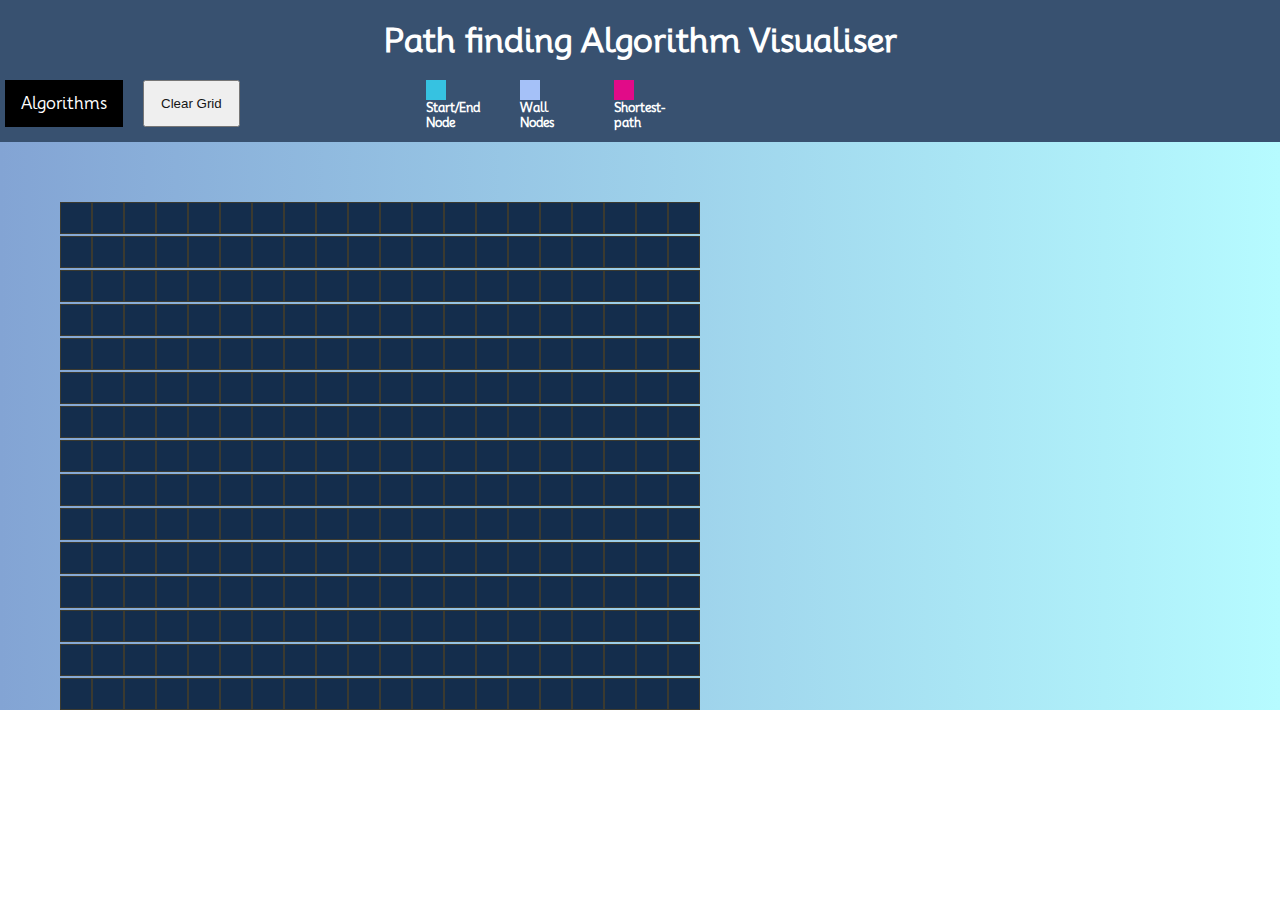
<file: index.html>
<!DOCTYPE html>
<html lang="en">

<head>
  <meta charset="UTF-8">
  <meta name="viewport" content="width=device-width, initial-scale=1.0">
  <title>Path Finding Visualizer</title>
  <link rel="stylesheet" href="you.css">
</head>
<link href="https://fonts.googleapis.com/css2?family=Mooli&display=swap" rel="stylesheet">

<body>
  <div class="container">

    <!-- navbar  -->
    <nav class="navbar">
      <h1 class="title">
        <span class="title-word title-word-1">Path</span>
        <span class="title-word title-word-2">finding</span>
        <span class="title-word title-word-3">Algorithm</span>
        <span class="title-word title-word-4">Visualiser</span>

      </h1>

      <!-- dropdown button  -->
      <div class="dropdown">
        <button class="dropbutton">Algorithms</button>
        <div class="dropdown-content">
          <button class="Algo" onclick="visualizeDijkstra(); showDijkstraContent();">Visualize Dijkstra's Algorithm</button>
          <button class="Algo" onclick=" visualizeBFS();showBFScontent();"> visualize-BFS</button>
          <button class="Algo" onclick="visualizeDFS();showDFScontent();">Visualize Depth-First Search</button>
          <!-- Depth-First Search (DFS) is a graph traversal algorithm used to explore or search through graphs or grids. When traversing a grid, DFS chooses its next node based on a specific strategy. The key idea behind DFS is to explore as deeply as possible along one branch of the graph (or grid) before backtracking. -->

          <!-- Here's how DFS chooses its next node in a grid:
          
          1. **Starting Node**: DFS begins at a designated starting node (or cell) in the grid.
          
          2. **Explore**: It explores the current node by visiting one of its unvisited neighbors. The choice of which neighbor to visit first depends on the specific implementation.
           DFS doesn't have a strict rule about the order of neighbor exploration. It typically explores neighbors in a consistent order, which could be based on one of the following methods:
             
             - **Left-First**: DFS may explore neighbors in a left-first manner, meaning it prefers to move to the left neighbor before others.
             
             - **Top-First**: Similarly, it may choose the top neighbor first.
             
             - **Right-First or Bottom-First**: Depending on the implementation, DFS may also choose the right or bottom neighbor first.
          
          3. **Recursion or Stack**: When DFS chooses a neighbor to explore, it moves to that neighbor and marks it as visited. It may use recursion (function calls) or a stack data structure to remember where it is in the exploration process. This way, it can return to the current node after fully exploring its neighbor.
          
          4. **Backtracking**: If DFS reaches a point where it has no unvisited neighbors, it backtracks to the previous node (the one that led to the current node) and looks for other unexplored branches from there.
          
          5. **Termination**: DFS continues this process until it has visited all nodes it can reach from the starting point or until it finds the target or goal node if it's a search task. It may terminate when all nodes are visited or when it satisfies the goal condition.
          
          The specific order in which neighbors are explored (left-first, top-first, etc.) depends on the implementation details and can vary based on the application. DFS does not guarantee an optimal path or solution, but it is a fundamental algorithm for exploring and searching graphs, including grids.
          
          In summary, DFS explores a grid by making choices about which neighbor to visit next, marking the visited nodes, and backtracking when necessary to explore all possible paths. The order of exploration may vary depending on the specific implementation.
          -->

        </div>
      </div>

      <!-- clear grid button  -->

      <button class="navbar-btn" onclick="clearGrid();clearRightContent();">Clear Grid</button>

      <div class="category-box startend-box">
        <h1 class="adv">Start/End Node</h1>
      </div>
      <div class="category-box wallnode-box">
        <h1 class="adv">Wall Nodes</h1>
      </div>
      <div class="category-box shortpath-box">
        <h1 class="adv">Shortest-path</h1>
      </div>
    </nav>

    <!-- this is the right side content  -->
    <div class="right-side-content" id="right-content">
      
    </div>
    <div class="grid-container" id="grid-container">
      <!-- The grid will be dynamically created with JavaScript -->
    </div>


  </div>


  <script src="you.js"></script>
</body>

</html>
</file>
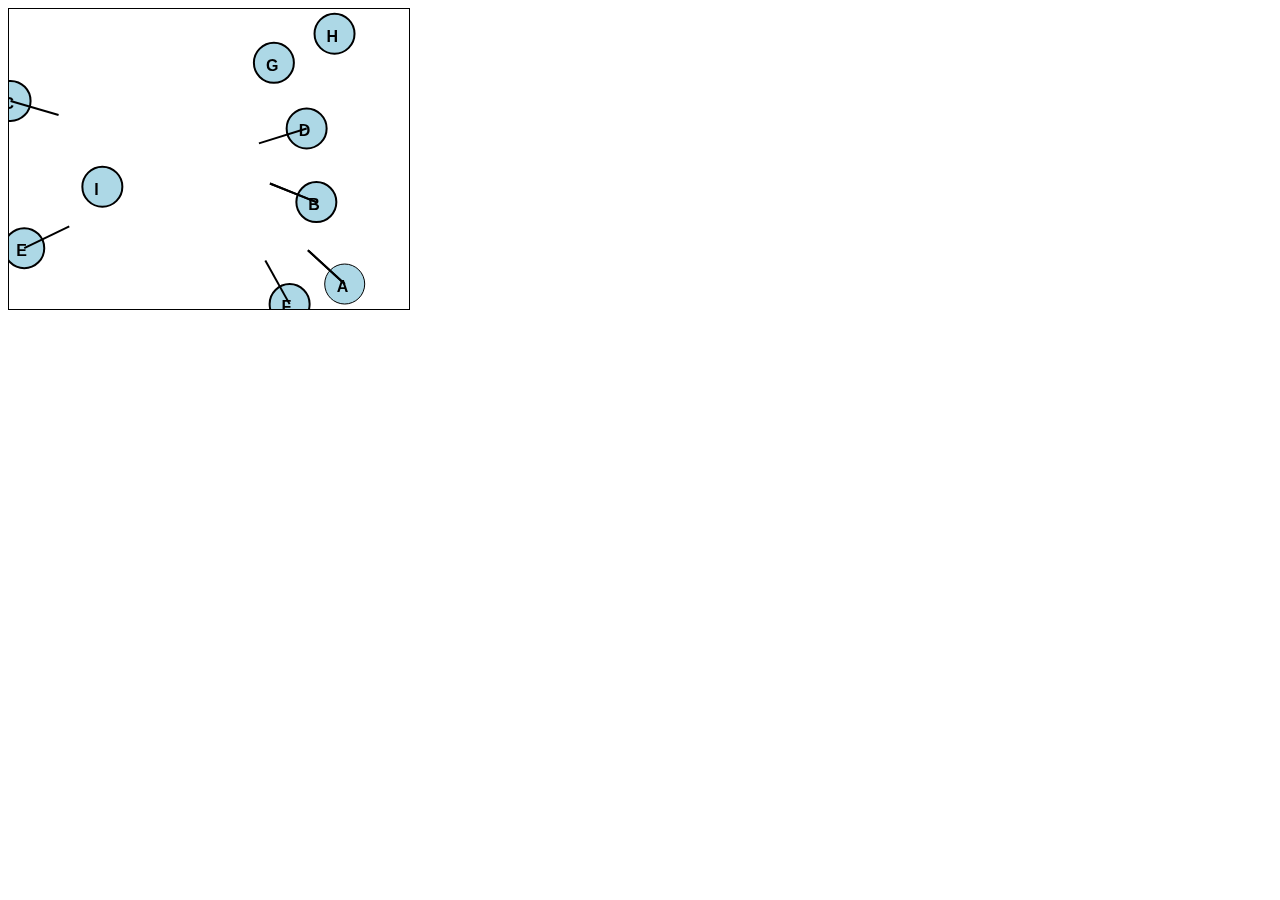
<file: demo.html>
<!DOCTYPE html>
<html>
<head>
  <style>
    canvas {
      border: 1px solid black;
    }
  </style>
</head>
<body>
  <canvas id="graphCanvas" width="400" height="300"></canvas>

  <script>
    const canvas = document.getElementById('graphCanvas');
    const ctx = canvas.getContext('2d');

    const graph = {
      A: ['B', 'C'],
      B: ['D', 'E'],
      C: ['F'],
      D: ['G'],
      E: ['H'],
      F: ['I'],
      G: [],
      H: [],
      I: []
    };

    function drawGraph() {
      for (const node in graph) {
        const x = Math.random() * canvas.width;
        const y = Math.random() * canvas.height;
        drawNode(node, x, y);
        for (const neighbor of graph[node]) {
          drawArrow(x, y, neighbor);
        }
      }
    }

    function drawNode(node, x, y) {
      ctx.beginPath();
      ctx.arc(x, y, 20, 0, Math.PI * 2);
      ctx.fillStyle = 'lightblue';
      ctx.fill();
      ctx.stroke();
      ctx.font = 'bold 16px Arial';
      ctx.fillStyle = 'black';
      ctx.fillText(node, x - 8, y + 8);
    }

    function drawArrow(x, y, neighbor) {
      const neighborCoords = getNeighborCoords(x, y, neighbor);
      ctx.beginPath();
      ctx.moveTo(x, y);
      ctx.lineTo(neighborCoords.x, neighborCoords.y);
      ctx.strokeStyle = 'black';
      ctx.lineWidth = 2;
      ctx.stroke();
    }

    function getNeighborCoords(x, y, neighbor) {
      const distance = 50; // Adjust arrow length as needed
      const angle = Math.atan2(y - canvas.height / 2, x - canvas.width / 2);
      const newX = x - distance * Math.cos(angle);
      const newY = y - distance * Math.sin(angle);
      return { x: newX, y: newY };
    }

    // Call this function to start the visualization
    drawGraph();
  </script>
</body>
</html>
</file>
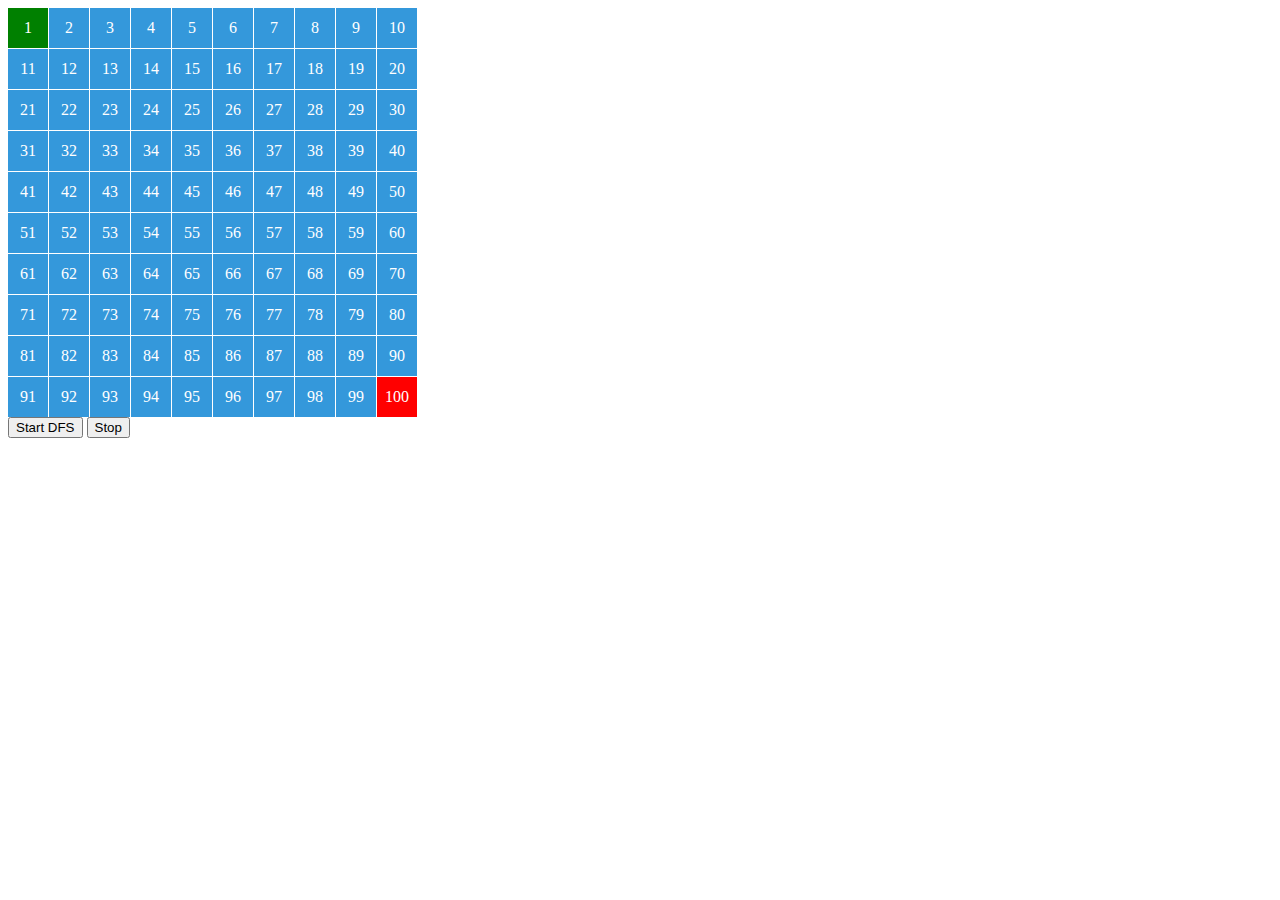
<file: example.html>
<!DOCTYPE html>
<html>
<head>
  <style>
    .grid-container {
      display: grid;
      grid-template-columns: repeat(10, 40px);
      grid-template-rows: repeat(10, 40px);
      gap: 1px;
    }
    .grid-cell {
      width: 40px;
      height: 40px;
      background-color: #3498db;
      color: white;
      text-align: center;
      line-height: 40px;
      font-size: 16px;
    }
    .start-node {
      background-color: green;
    }
    .end-node {
      background-color: red;
    }
    .visited-node {
      background-color: yellow;
    }
    .path-node {
      background-color: orange;
    }
  </style>
</head>
<body>
  <div class="grid-container" id="grid-container"></div>
  <button id="startButton" onclick="startDFS()">Start DFS</button>
  <button id="stopButton" onclick="stopDFS()">Stop</button>

  <script>
    const gridContainer = document.getElementById('grid-container');
    const numRows = 10;
    const numCols = 10;
    const grid = [];
    const startNode = { row: 0, col: 0 };
    const endNode = { row: 9, col: 9 };
    let traversalInterval;
    const stack = [];

    for (let i = 0; i < numRows; i++) {
      const row = [];
      for (let j = 0; j < numCols; j++) {
        const cell = document.createElement('div');
        cell.className = 'grid-cell';
        cell.textContent = (i * numCols + j + 1).toString();
        if (i === startNode.row && j === startNode.col) {
          cell.className += ' start-node';
        }
        if (i === endNode.row && j === endNode.col) {
          cell.className += ' end-node';
        }
        row.push(cell);
        gridContainer.appendChild(cell);
      }
      grid.push(row);
    }

    const visited = Array(numRows)
      .fill(false)
      .map(() => Array(numCols).fill(false));

    const path = [];

    const directions = [[-1, 0], [1, 0], [0, -1], [0, 1]]; // Up, Down, Left, Right

    function startDFS() {
      disableButtons(true); // Disable start and stop buttons during traversal
      stack.push(startNode);
      traversalInterval = setInterval(() => {
        if (stack.length > 0) {
          const current = stack.pop();
          const row = current.row;
          const col = current.col;
          if (row === endNode.row && col === endNode.col) {
            stopDFS();
            showPath();
            return;
          }
          visited[row][col] = true;
          grid[row][col].classList.add('visited-node');
          setTimeout(() => {
            grid[row][col].classList.remove('visited-node');
            for (const [dr, dc] of directions) {
              const newRow = row + dr;
              const newCol = col + dc;
              if (newRow >= 0 && newRow < numRows && newCol >= 0 && newCol < numCols && !visited[newRow][newCol]) {
                stack.push({ row: newRow, col: newCol });
                path[newRow * numCols + newCol] = { prev: { row, col } };
              }
            }
          }, 300);
        } else {
          stopDFS();
          showPath();
        }
      }, 500);
    }

    function showPath() {
      let row = endNode.row;
      let col = endNode.col;
      while (row !== startNode.row || col !== startNode.col) {
        grid[row][col].classList.add('path-node');
        const prev = path[row * numCols + col].prev;
        row = prev.row;
        col = prev.col;
      }
    }

    function stopDFS() {
      clearInterval(traversalInterval);
      disableButtons(false); // Enable start and stop buttons after stopping
    }

    function disableButtons(disabled) {
      document.getElementById('startButton').disabled = disabled;
      document.getElementById('stopButton').disabled = !disabled;
    }
  </script>
</body>
</html>
</file>
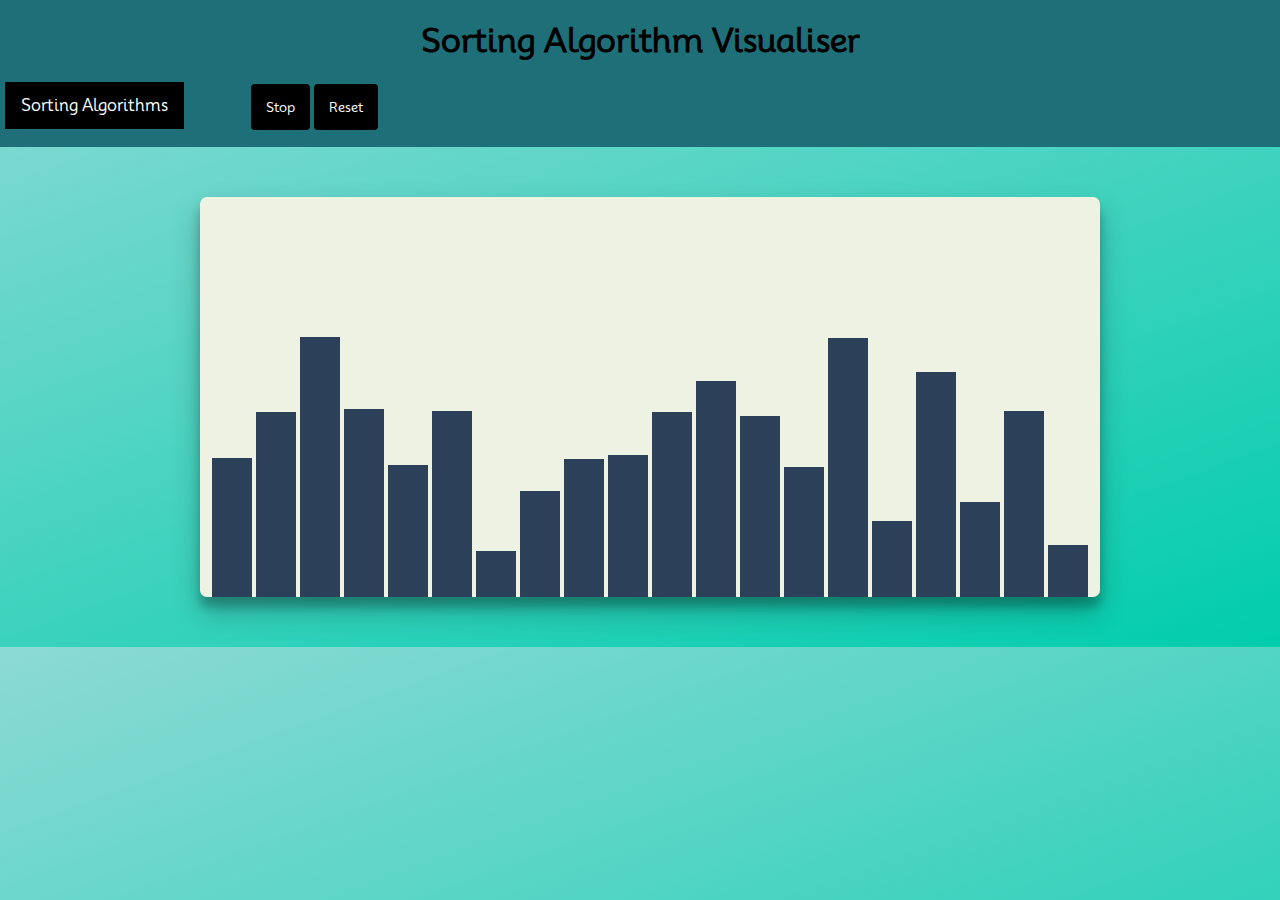
<file: sorting.html>
<!DOCTYPE html>
<html>
<head>
  <title>Bubble Sort Visualizer</title>
  <link rel="stylesheet" type="text/css" href="sorting.css">
</head>
<link href="https://fonts.googleapis.com/css2?family=Mooli&display=swap" rel="stylesheet">
<body>
    <div class="container1">

        <!-- navbar  -->
        <nav class="navbar">
          <h1 class="title">
            <span class="title-word title-word-1">Sorting</span>
            <span class="title-word title-word-2">Algorithm</span>
            <span class="title-word title-word-3">Visualiser</span>
           
    
          </h1>
 <!-- dropdown button  -->
 <div class="dropdown">
    <button class="dropbutton">Sorting Algorithms</button>
    <div class="dropdown-content">
      <button id="bubblestart" class="Algo" >Bubble Sort</button>
      <button id="quickstart" class="Algo" >Quick Sort</button>
      <button id="mergestart" class="Algo" >Merge Sort</button>
      <button id="insertionstart" class="Algo">Insertion Sort</button>
      <button id="Heapstart" class="Algo" >Heap Sort</button>
      
      </div>
    </div>
    <div class="button-container">
        <button class="stopButton" id="stopButton">Stop</button>
        <button class="resetButton" id="resetButton">Reset</button>
  </div>
</nav>

</div>
<div class="sorting-container" id="container"></div>
 

  <script src="sorting.js"></script>
</body>
</html>
</file>
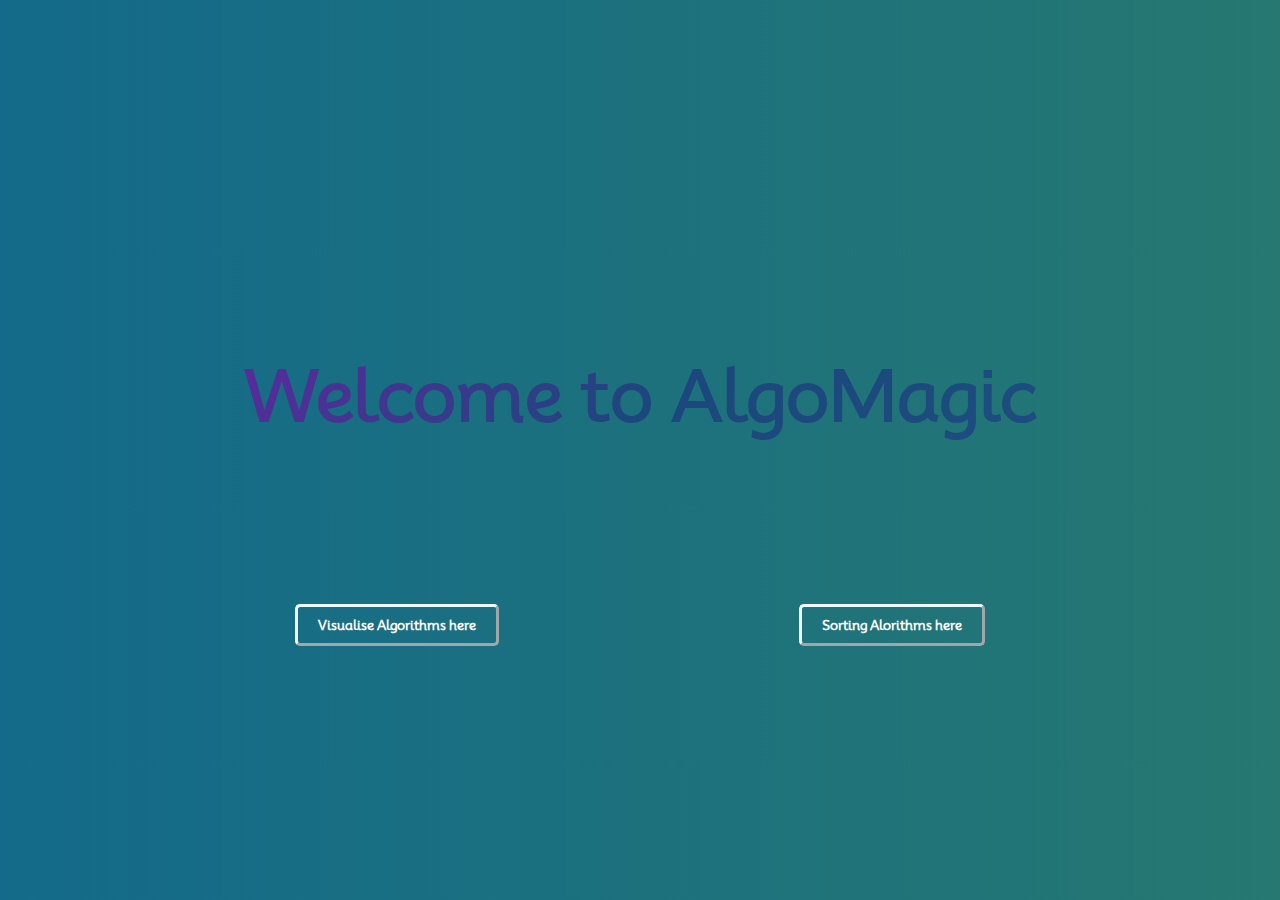
<file: welcome.html>
<!DOCTYPE html>
<html lang="en">
<head>
    <meta charset="UTF-8">
    <meta name="viewport" content="width=device-width, initial-scale=1.0">
    <title>Welcome Page</title>
    <link rel="stylesheet" href="welcome.css">
</head>
<link href="https://fonts.googleapis.com/css2?family=Mooli&display=swap" rel="stylesheet">
<body>
    
    <div class="welcome-container">
        <h1 class="welcome" >Welcome to AlgoMagic</h1>
        <div class="button-container">
            <button id="button1">Visualise Algorithms here</button>
            <button id="button2">Sorting Alorithms here</button>
            
        </div>
       
    </div>
    

    <script src="welcome.js"></script>
</body>
</html>
</file>
<file: you.css>
body {
  font-family: 'Mooli', sans-serif;
  margin: 0;
  padding: 0;

}

.container {
  text-align: center;
  background-image: linear-gradient(to right, #83a4d4, #b6fbff);
  color: rgb(222, 42, 42);
}

/* Style the navbar */
.navbar {
  background-color: #385170;
  overflow: hidden;
}

.title-word {
  animation: color-animation 4s linear infinite;
}

.title-word-1 {
  --color-1: #DF8453;
  --color-2: #9f915d;
  --color-3: #E4A9A8;
}

.title-word-2 {
  --color-1: #DBAD4A;
  --color-2: #ACCFCB;
  --color-3: #d857c5;
}

.title-word-3 {
  --color-1: #ACCFCB;
  --color-2: #E4A9A8;
  --color-3: #ACCFCB;
}

.title-word-4 {
  --color-1: #eda1d7;
  --color-2: #DF8453;
  --color-3: #E4A9A8;
}

@keyframes color-animation {
  0% {
    color: var(--color-1)
  }

  32% {
    color: var(--color-1)
  }

  33% {
    color: var(--color-2)
  }

  65% {
    color: var(--color-2)
  }

  66% {
    color: var(--color-3)
  }

  99% {
    color: var(--color-3)
  }

  100% {
    color: var(--color-1)
  }
}

/* Style the navbar buttons */
.navbar-btn {
  float: left;
  display: block;
  color: rgb(21, 21, 21);
  text-align: center;
  padding: 14px 16px;
  margin-left: 20px;
  text-decoration: none;
}

/* Style the dropdown container */
.dropdown {
  float: left;
  overflow: hidden;
}

/* Style the dropdown button */
.dropbutton {
  font-size: 16px;
  border: none;
  outline: none;
  color: white;
  padding: 14px 16px;
  background-color: black;
  font-family: inherit;
  margin-left: 5px;
  margin-bottom: 15px;
}

/* Style the dropdown content (hidden by default) */
.dropdown-content {
  display: none;
  position: absolute;
  background-color: #6d6767;
  min-width: 160px;
  box-shadow: 0px 8px 16px 0px rgba(0, 0, 0, 0.2);
  z-index: 1;
}


/* Style the buttons inside the dropdown content */
.dropdown-content button {
  background-color: rgb(53, 49, 49);
  color: rgb(242, 240, 240);
  padding: 10px;
  text-align: left;
  border: none;
  display: block;
  width: 100%;
  cursor: pointer;
}

/* Change color on hover */
.dropdown-content button:hover {
  background-color: #131111;
}

/* Show the dropdown content when the dropdown button is hovered over */
.dropdown:hover .dropdown-content {
  display: block;
}

.right-side-content {
  float: right; /* Float the element to the right */
  width: 30%; /* Set the width of the right side content */
  padding: 20px; /* Add some padding for spacing */
  background: transparent;
  box-shadow: none;
  border: none;
  margin-top: 40px;
  margin-right: 20px;
  color: rgb(5, 50, 78);
  font-weight: 400;
}
/* Define a CSS class for a simple fade-in animation */
.fade-in {
  animation: fadeIn 4s ease-in-out;
}

@keyframes fadeIn {
  0% {
    opacity: 0;
  }
  100% {
    opacity: 1;
  }
}
.box-shadow-effect { 
  box-shadow: rgba(41, 111, 132, 0.35) 0px 5px 15px;; 
  border: 2px solid #9cdae4;
  border-radius: 3px;
}




/* Style the category boxes */
.category-box {
  width: 20px;
  height: 20px;
  display: inline-block;
  margin-left: 40px;
}

.startend-box {
  background-color: #36c2e1;
  margin-right: 30px;

}

.wallnode-box {
  background-color: #a5c1f8;
  margin-right: 30px;

}

.shortpath-box {
  background-color: #e10b88;
  margin-right: 500px;

}

.adv {
  font-size: 12px;
  margin-top: 20px;


}

h1 {
  margin-bottom: 20px;
  color: white;
}

.grid-container {
  display: grid;
  grid-template-columns: repeat(20, 30px);
  gap: 2px;
  margin: 60px;
}

.grid-item {
  width: 30px;
  height: 30px;
  background-color: #142d4c;
  border: 1px solid #3b3a30;
  display: flex;
  align-items: center;
  justify-content: center;
  font-size: 0.8rem;
  cursor: pointer;
  transition: background-color 0.2s;
}


.traversed {
  background-color: #2d656f;
 
}

.wall {
  background-color: #a5c1f8;
}

.start,
.end {
  background-color: #36c2e1;

}

.path {
  background-color: #e10b88;

}

.open{
  background-color: red;
}
</file>
<file: sorting.css>
body {
    font-family: 'Mooli', sans-serif;
    margin: 0;
    padding: 0;
    /* background-image: linear-gradient(to right, #83a4d4, #b6fbff); */
    background-image: linear-gradient(-20deg, #00cdac 0%, #8ddad5 100%);

   
  

  
  }
  .container1 {
    text-align: center;
    
    
   
  }

  /* Style the navbar */
.navbar {
    background-color: #1f6f78;
    overflow: hidden;
  }
  .title-word {
    animation: color-animation 4s linear infinite;
  }
  
  .title-word-1 {
    --color-1: #DF8453;
    --color-2: #9f915d;
    --color-3: #E4A9A8;
  }
  
  .title-word-2 {
    --color-1: #DBAD4A;
    --color-2: #ACCFCB;
    --color-3: #d857c5;
  }
  
  .title-word-3 {
    --color-1: #ACCFCB;
    --color-2: #E4A9A8;
    --color-3: #ACCFCB;
  }
  
  
  @keyframes color-animation {
    0% {
      color: var(--color-1)
    }
  
    32% {
      color: var(--color-1)
    }
  
    33% {
      color: var(--color-2)
    }
  
    65% {
      color: var(--color-2)
    }
  
    66% {
      color: var(--color-3)
    }
  
    99% {
      color: var(--color-3)
    }
  
    100% {
      color: var(--color-1)
    }
  }
  /* Style the navbar buttons */

  /* Style the dropdown container */
.dropdown {
    float: left;
    overflow: hidden;
    
  }
  /* Style the dropdown button */
.dropbutton {
    font-size: 16px;
    border: none;
    outline: none;
    color: white;
    padding: 14px 16px;
    background-color: black;
    font-family: inherit;
    margin-left: 5px;
    margin-bottom: 15px;
  }
  /* Style the dropdown content (hidden by default) */
.dropdown-content {
    display: none;
    position: absolute;
    background-color: #6d6767;
    min-width: 160px;
    box-shadow: 0px 8px 16px 0px rgba(0, 0, 0, 0.2);
    z-index: 1;
  }

/* Style the buttons inside the dropdown content */
.dropdown-content button {
    background-color: rgb(53, 49, 49);
    color: rgb(242, 240, 240);
    padding: 10px;
    text-align: left;
    border: none;
    display: block;
    width: 100%;
    cursor: pointer;
  }
/* Change color on hover */
.dropdown-content button:hover {
    background-color: #131111;
  }
  .dropdown:hover .dropdown-content {
    display: block;
  }    




.sorting-container {
    display: flex;
    align-items: flex-end;
    height: 400px;
    width: 900px;    
 
    border-radius: 7px;
  box-shadow: rgba(0, 0, 0, 0.25) 0px 14px 28px, rgba(0, 0, 0, 0.22) 0px 10px 10px;
    background-color: #eef2e2;
   justify-content: center;
   transition: background-color 0.2s;
   margin-top: 50px;
   margin-bottom: 50px;
   margin-left: 200px;
    
  }
  
  .bar {
    width: 40px;
    margin: 0 2px;
    background-color: #2d4059;
  }
  
  .traversing {
    background-color:#fda403
  }
.button-container{
    margin-left: 65px;
    margin-bottom: 15px;
    float: left;
    padding: 2px;
    
}  
.stopButton{
    background-color: black;
    padding: 13px;
    color: white;
    border: 2px solid black;
    border-radius: 4px;
    font-family: inherit;
}
.resetButton{
    background-color: black;
    padding: 13px;
    color: white; 
    border: 2px solid black;
    border-radius: 4px;
    font-family: inherit;
}
</file>
<file: welcome.css>
body {
    font-family: Arial, sans-serif;
    background-image: linear-gradient(to right, #136a8a, #267871);
    margin: 0;
    padding: 0;
    display: flex;
    justify-content: center;
    align-items: center;
    height: 100vh;
}



.welcome {
    text-align: center;
    padding: 100px;
    font-family: 'Mooli', sans-serif;
    
    border-radius: 15px;
   
    background-image: linear-gradient(
    -225deg,
    #751dab 0%,
    #1c477c 29%,
    #1e5381 67%,
    #126d31 100%
  );
   background-size: auto ,auto;
  background-clip: border-box;
  background-size: 200% auto;
  color: #fff;
  background-clip: text;
 
  -webkit-background-clip: text;
  -webkit-text-fill-color: transparent;
  animation: textclip 2s linear infinite;
  display: inline-block;
      font-size: 70px;
}
@keyframes textclip {
  to {
    background-position: 200% center;
  }
}

    


h1{
    margin-top: 0;
    color:rgb(255, 255, 255);
    
        
      }


.button-container {
    display: flex;
    justify-content: space-around;
    margin-top: 20px;
   
}

button {
    padding: 10px 20px;
    color: white; 
    background-color: transparent;
    border-radius: 5px;
    cursor: pointer;
    border-color: aliceblue;
    border-width: 3px;
    font-family: 'Mooli', sans-serif;
    transition: background-color 0.3s; 
    font-weight: 800;
}

button:hover {
    background-color: aliceblue;
    color: black;
    font-weight: 800;
}
</file>
